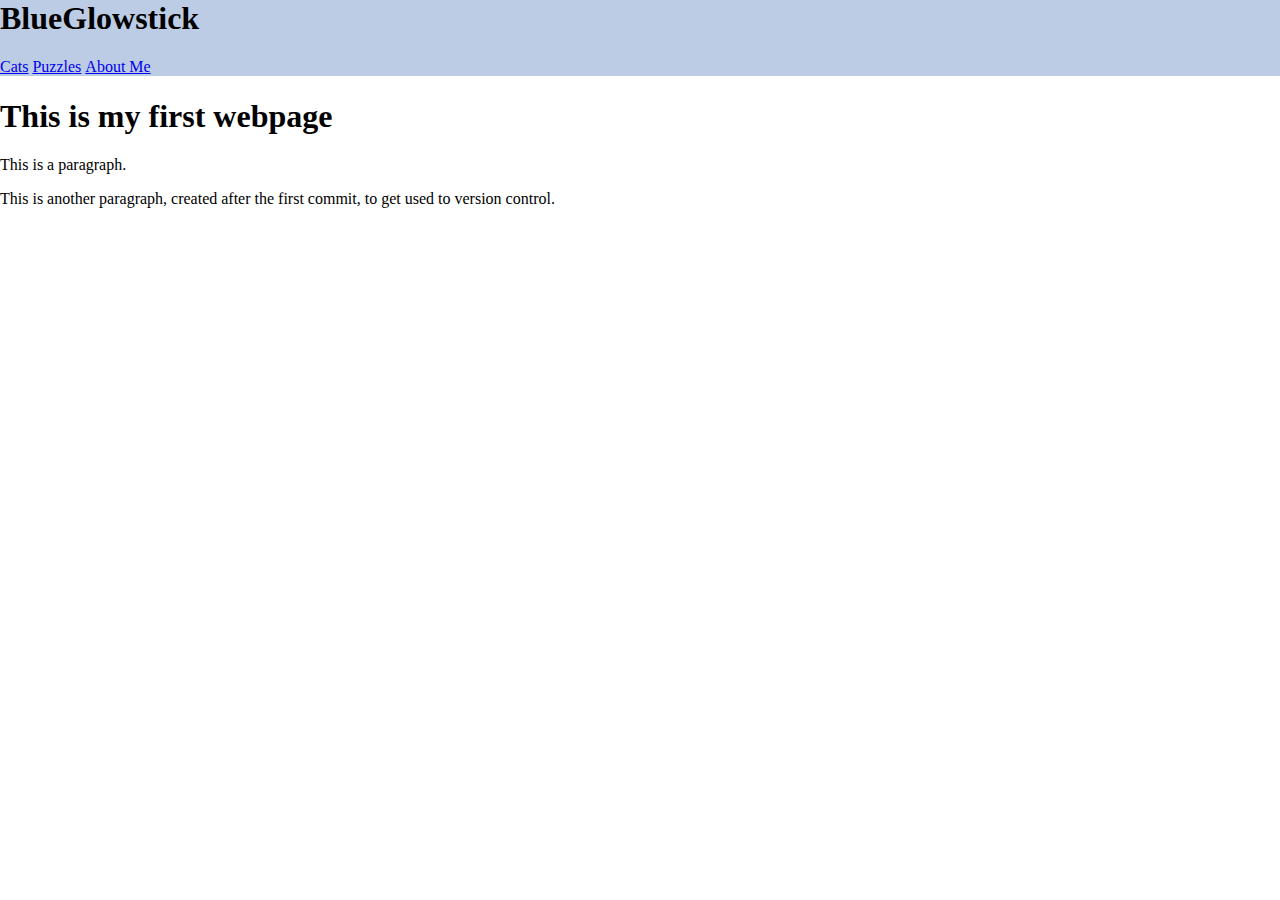
<file: index.html>
<!DOCTYPE html>
<html>
<head>
	<title>My First Webpage</title>
	<link rel="stylesheet" type="text/css" href="/css/style.css" />
</head>
<body>
	<div id="header">
		<div id="logo">
			<h1>BlueGlowstick</h1>
		</div>
		<div id="nav">
			<ul>
				<li><a href="cats.html">Cats</a></li>
				<li><a href="puzzles.html">Puzzles</a></li>
				<li><a href="about.html">About Me</a></li>
			</ul>
		</div>
	</div>
	<h1> This is my first webpage </h1>
	<p> This is a paragraph. </p>
	<p> This is another paragraph, created after the first commit, to get used to version control. </p>
	

</body>
</html>
</file>
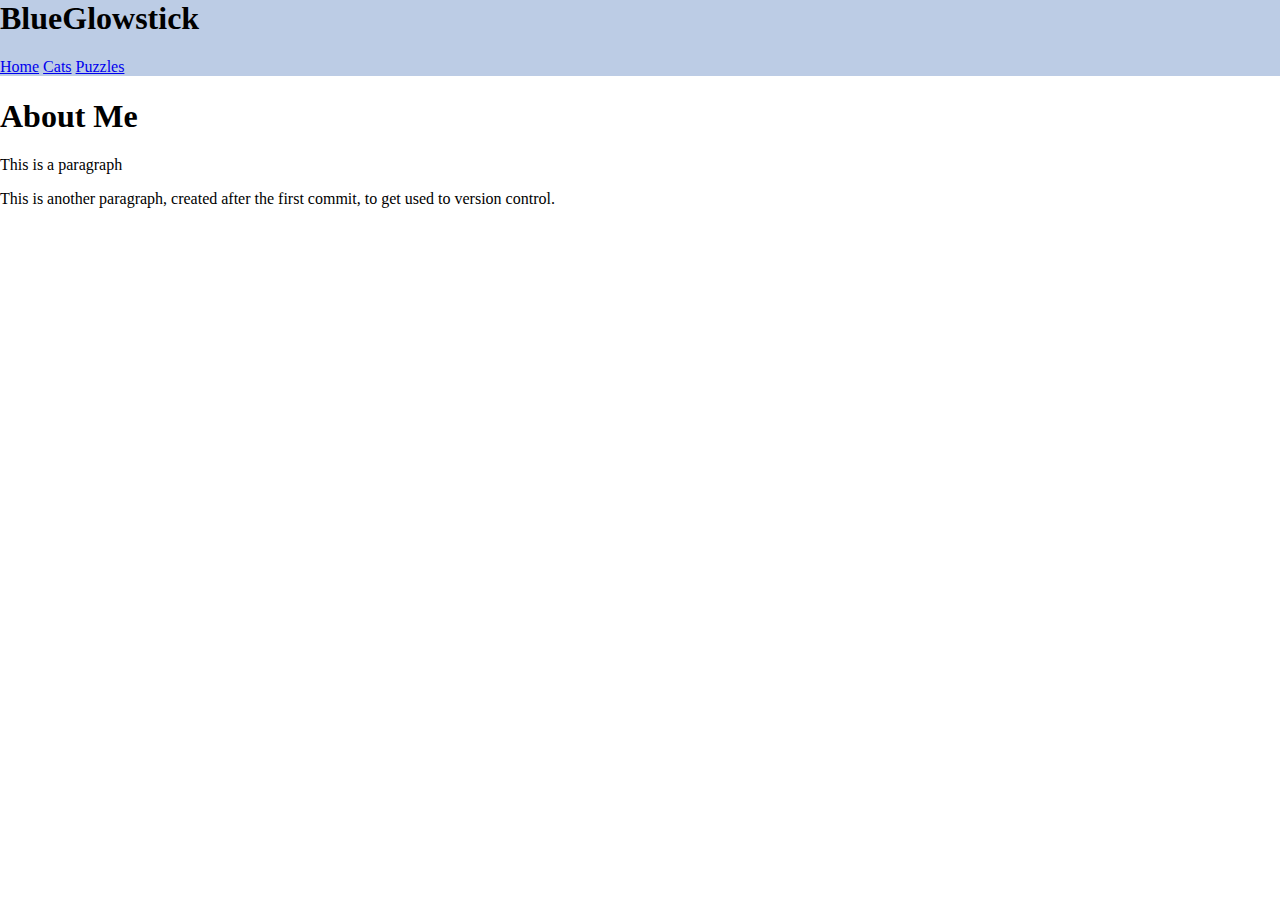
<file: about.html>
<!DOCTYPE html>
<html>
<head>
	<title>My First Webpage</title>
	<link rel="stylesheet" type="text/css" href="/css/style.css" />
</head>
<body>
	<div id="header">
		<div id="logo">
			<h1>BlueGlowstick</h1>
		</div>
		<div id="nav">
			<ul>
				<li><a href="index.html">Home</a></li>
				<li><a href="cats.html">Cats</a></li>
				<li><a href="puzzles.html">Puzzles</a></li>
			</ul>
		</div>
	</div>
	<h1>About Me</h1>
	<p> This is a paragraph </p>
	<p> This is another paragraph, created after the first commit, to get used to version control. </p>
	

</body>
</html>
</file>
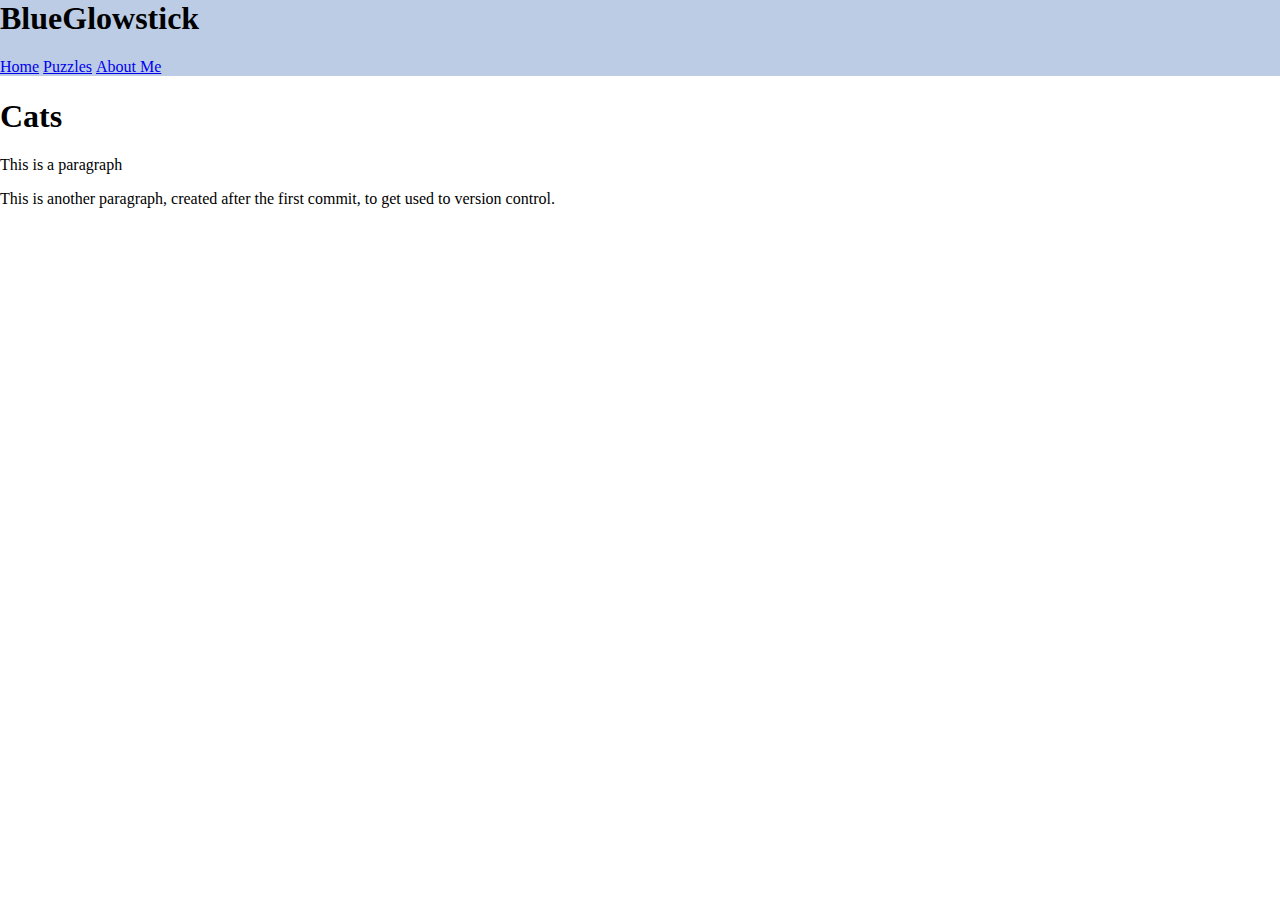
<file: cats.html>
<!DOCTYPE html>
<html>
<head>
	<title>My First Webpage</title>
	<link rel="stylesheet" type="text/css" href="/css/style.css" />
</head>
<body>
	<div id="header">
		<div id="logo">
			<h1>BlueGlowstick</h1>
		</div>
		<div id="nav">
			<ul>
				<li><a href="index.html">Home</a></li>
				<li><a href="puzzles.html">Puzzles</a></li>
				<li><a href="about.html">About Me</a></li>
			</ul>
		</div>
	</div>
	<h1>Cats</h1>
	<p> This is a paragraph </p>
	<p> This is another paragraph, created after the first commit, to get used to version control. </p>
	

</body>
</html>
</file>
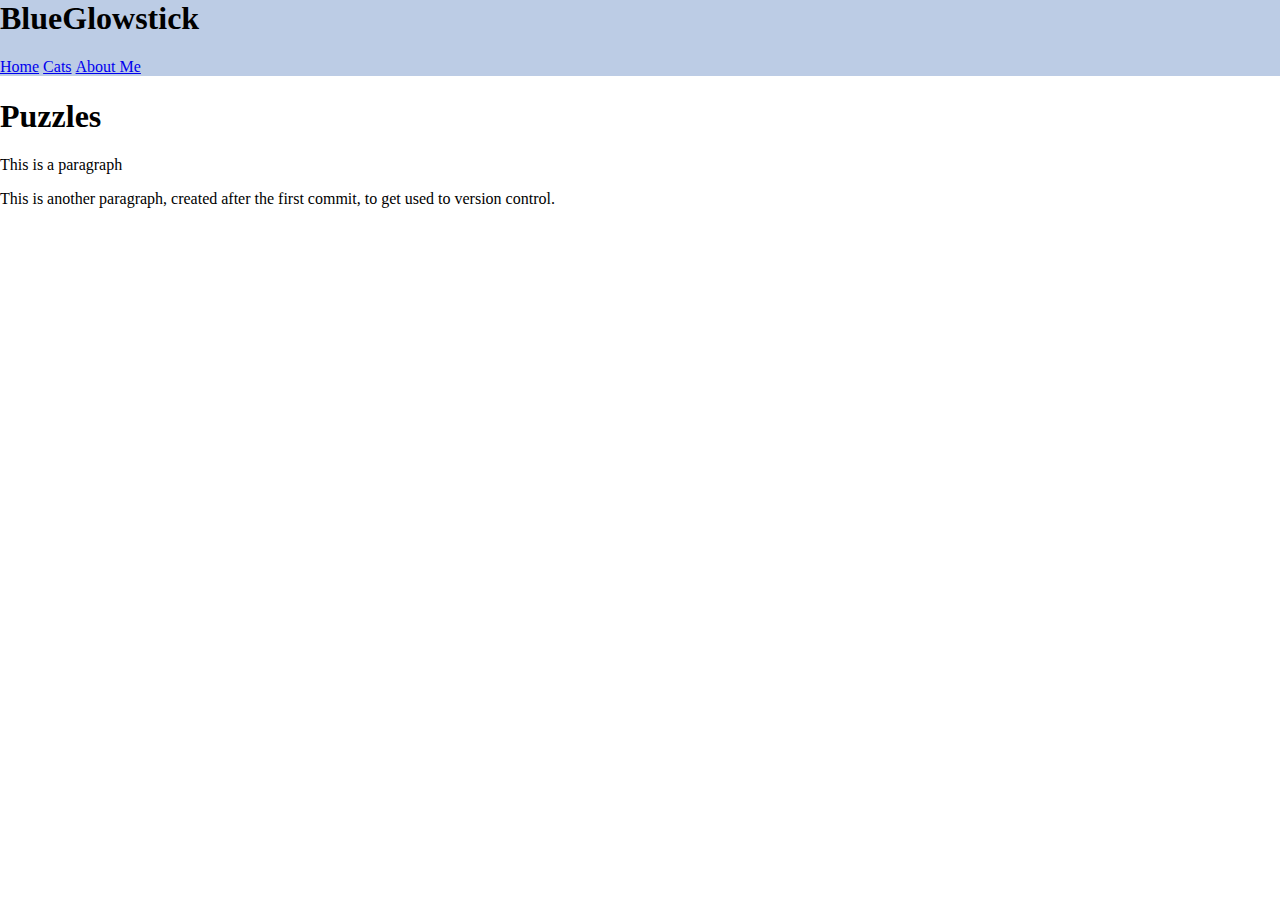
<file: puzzles.html>
<!DOCTYPE html>
<html>
<head>
	<title>My First Webpage</title>
	<link rel="stylesheet" type="text/css" href="/css/style.css" />
</head>
<body>
	<div id="header">
		<div id="logo">
			<h1>BlueGlowstick</h1>
		</div>
		<div id="nav">
			<ul>
				<li><a href="index.html">Home</a></li>
				<li><a href="cats.html">Cats</a></li>
				<li><a href="about.html">About Me</a></li>
			</ul>
		</div>
	</div>
	<h1>Puzzles</h1>
	<p> This is a paragraph </p>
	<p> This is another paragraph, created after the first commit, to get used to version control. </p>
	

</body>
</html>
</file>
<file: css/style.css>
html, body {
	margin: 0px;
	padding: 0px;
}

#header {
	margin: 0px;
	background-color: #bccce5;
}

#header h1 {
	margin-top: 0px;
}

#nav ul {
	list-style-type: none;
	margin: 0px;
	padding: 0px;
}

#nav ul li {
	display: inline-block;
}
</file>
